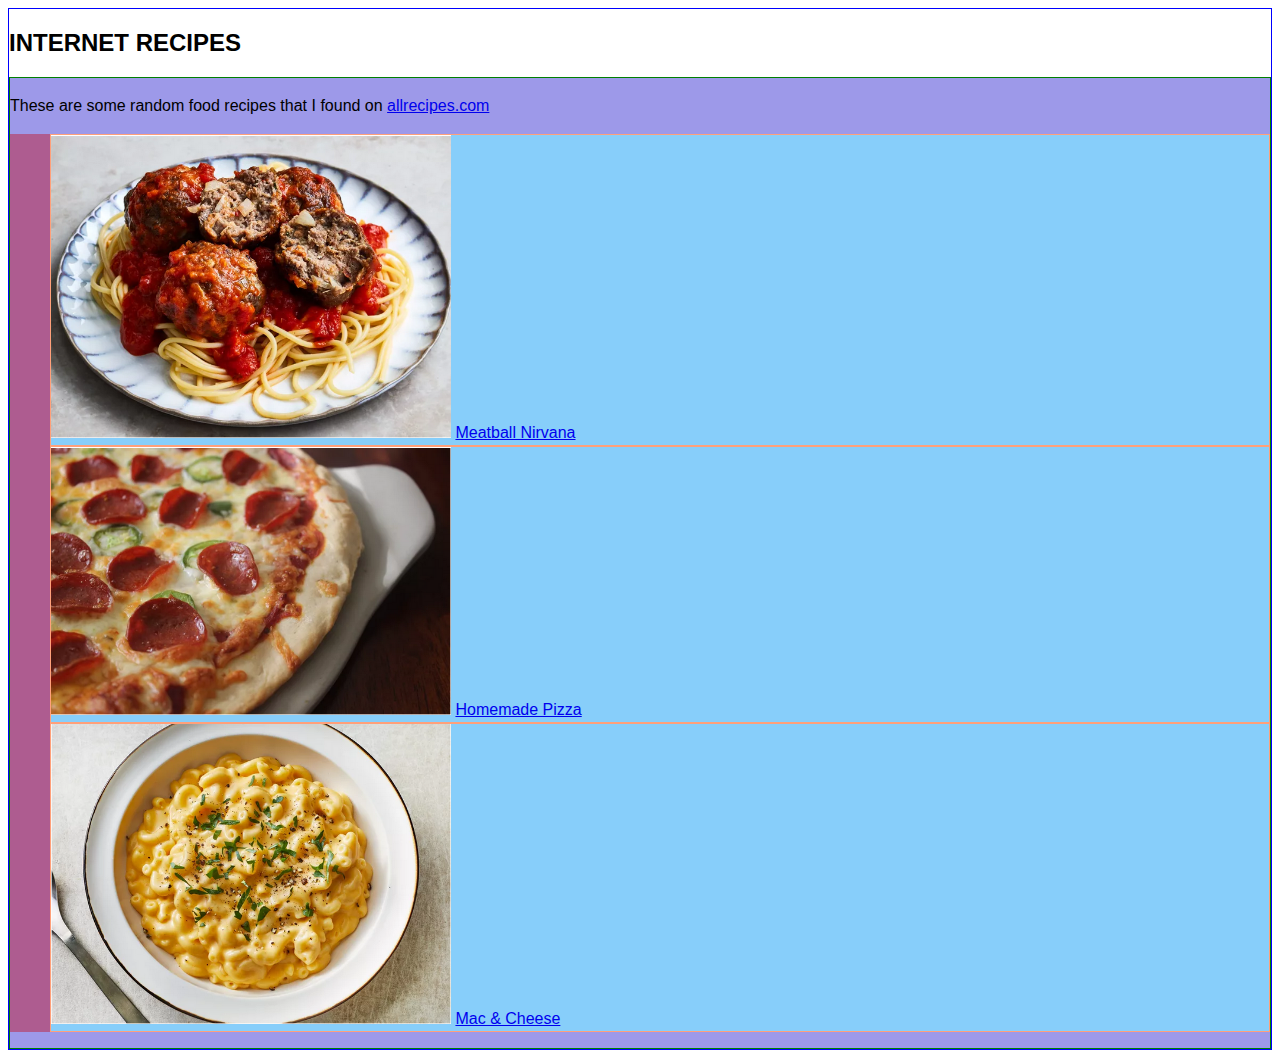
<file: index.html>
<!DOCTYPE html>
<html lang="en">
	<head>
		<title>The Internet Recipes | Home</title>
		<meta charset="UTF-8">
		<meta name="viewport" content="width=device-width, initial-scale=1">
		<link rel="stylesheet" type="text/css" href="./css/style.css">
	</head>
	<body>
		<div class="container">
			<h1 class="header main-header">Internet Recipes</h1>
			<div class="content">
				<p>These are some random food recipes that I found on <a href="https://www.allrecipes.com/" target="_blank" rel="noopener">allrecipes.com</a></p>
				<ul class="card-container recipes-list">
					<li class="card">
						<img class="cover-img" src="./images/meatball.png" alt="Meatball Nirvana image">
						<a href="recipes/meatball.html">Meatball Nirvana</a>
					</li>
					<li class="card">
						<img class="cover-img" src="./images/pizza.png" alt="Homemade Pizza image">
						<a href="recipes/pizza.html">Homemade Pizza</a>
					</li>
					<li class="card">
						<img class="cover-img" src="./images/mac-cheese.png" alt="Mac & Cheese image">
						<a href="recipes/mac-cheese.html">Mac & Cheese</a>
					</li>
				</ul>
			</div>
		</div>
	</body>
</html>
</file>
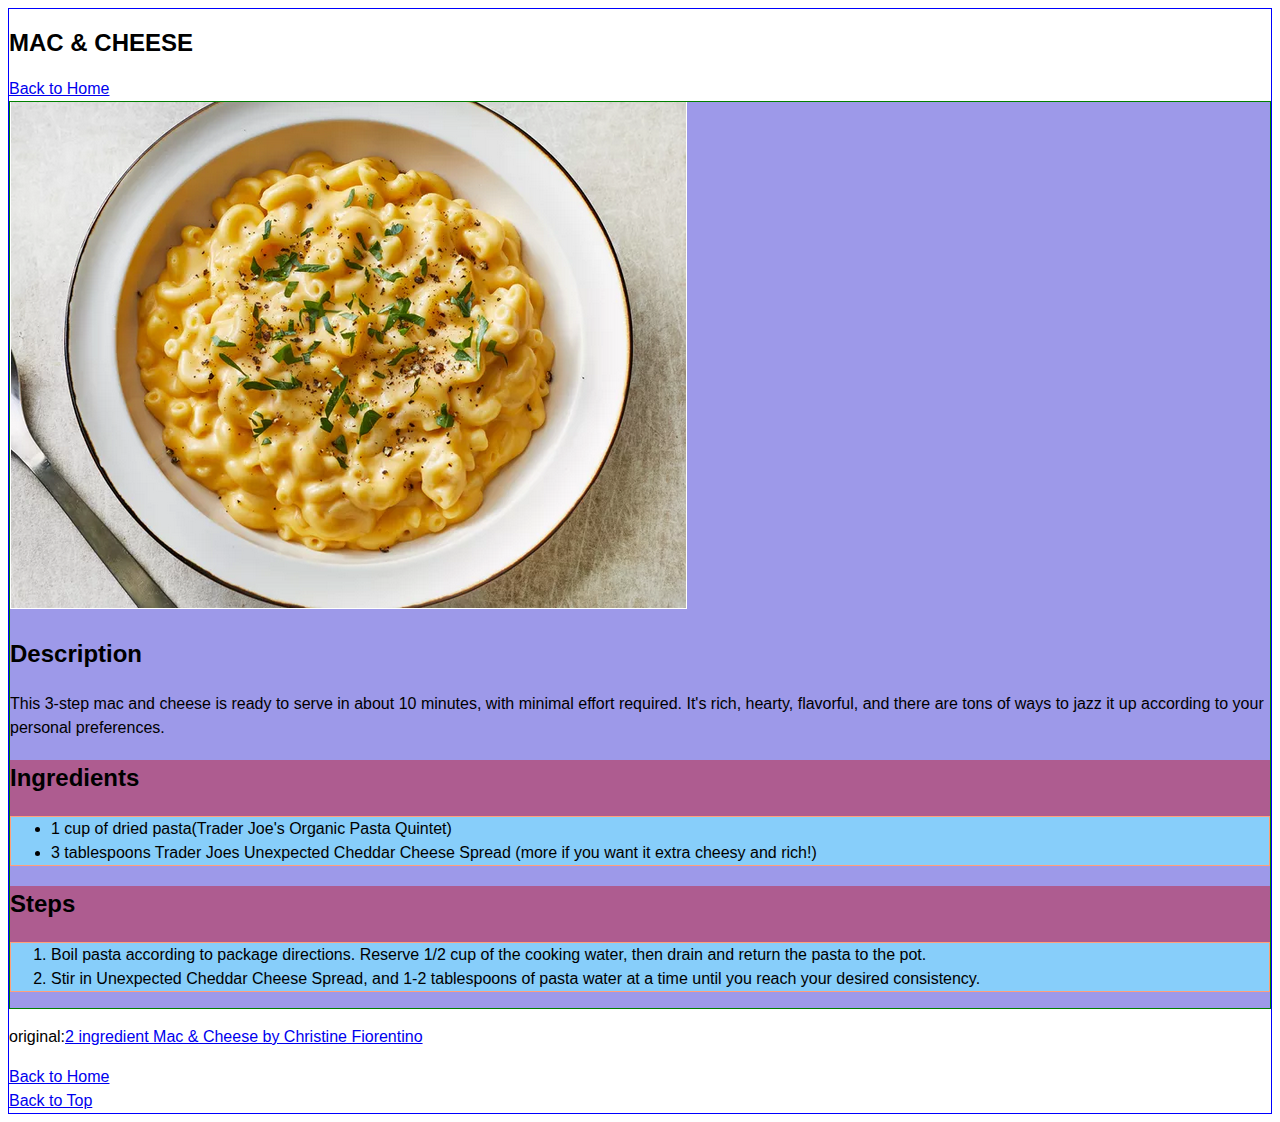
<file: recipes/mac-cheese.html>
<!DOCTYPE html>
<html lang="en">
	<head>
	<title>The Internet Recipes | Mac &amp; Cheese</title>
		<meta charset="UTF-8">
		<meta name="viewport" content="width=device-width, initial-scale=1">
		<link href="../css/style.css" rel="stylesheet">
	</head>
	<body>
		<div class="container">
			<h1 class="header main-header">Mac &amp; Cheese</h1>
			<a href="../index.html">Back to Home</a><br>
			<div class="content">
				<img src="../images/mac-cheese.png" alt="Mac & Cheese image">
				<h2 class="header">Description</h2>
				<p>This 3-step mac and cheese is ready to serve in about 10 minutes, with minimal effort required. It's rich, hearty, flavorful, and there are tons of ways to jazz it up according to your personal preferences. </p>
				<div class="card-container">
					<h2 class="header">Ingredients</h2>
					<ul class="card">
						<li>1 cup of dried pasta(Trader Joe's Organic Pasta Quintet)</li>
						<li>3 tablespoons Trader Joes Unexpected Cheddar Cheese Spread (more if you want it extra cheesy and rich!)</li>
					</ul>
				</div>
				<div class="card-container">
					<h2 class="header">Steps</h2>
					<ol class="card">
						<li>Boil pasta according to package directions. Reserve 1/2 cup of the cooking water, then drain and return the pasta to the pot. </li>
						<li>Stir in Unexpected Cheddar Cheese Spread, and 1-2 tablespoons of pasta water at a time until you reach your desired consistency.</li>
					</ol>
				</div>
			</div>
			<p>original:<a href="https://www.allrecipes.com/how-to-make-trader-joes-2-ingredient-mac-and-cheese-8362330" target="_blank" rel="noopener">2 ingredient Mac &amp; Cheese by Christine Fiorentino</a></p>
			<a href="../index.html">Back to Home</a><br>
			<a href="#">Back to Top</a>
		</div>
	</body>
</html>
</file>
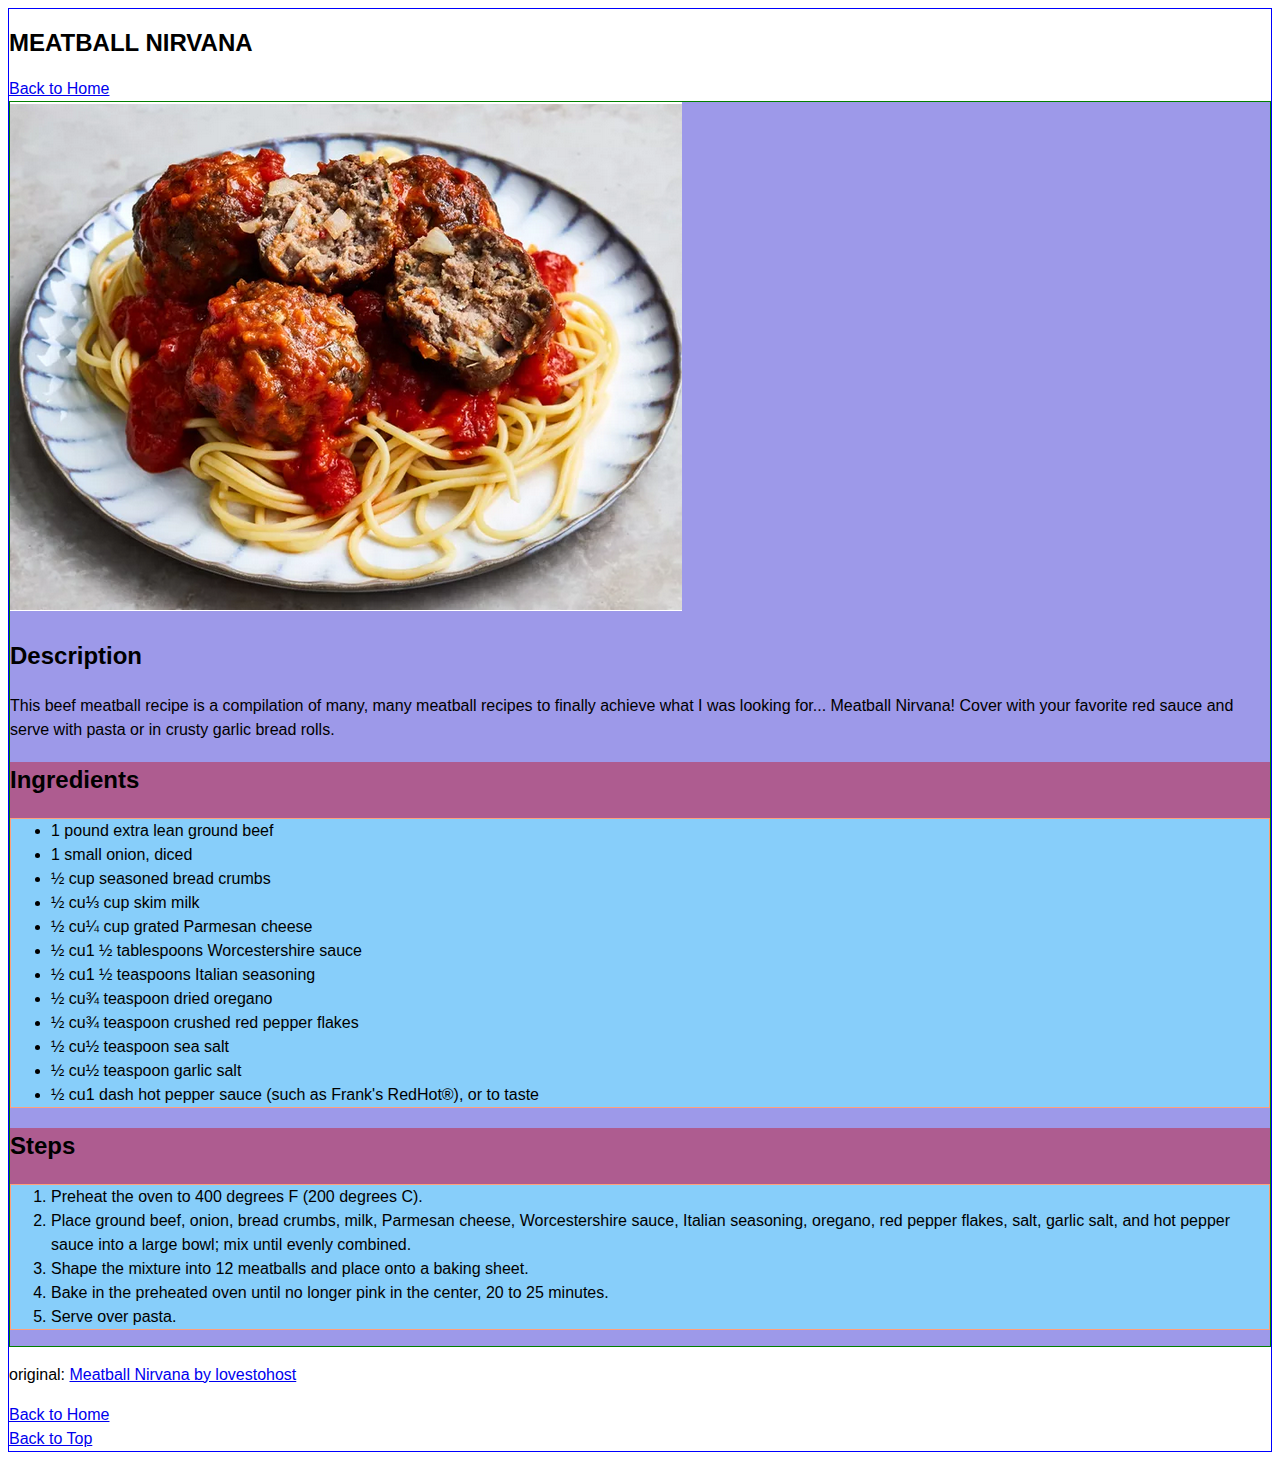
<file: recipes/meatball.html>
<!DOCTYPE html>
<html lang="en">
	<head>
		<title>The Internet Recipes | Meatball Nirvana</title>
		<meta charset="UTF-8">
		<meta name="viewport" content="width=device-width, initial-scale=1">
		<link href="../css/style.css" rel="stylesheet">
	</head>
	<body>
		<div class="container">
			<h1 class="header main-header">Meatball Nirvana</h1>
			<a href="../index.html">Back to Home</a><br>
			<div class="content">
				<img src="../images/meatball.png" alt="meatball nirvana image">
				<h2 class="header">Description</h2>
				<p>This beef meatball recipe is a compilation of many, many meatball recipes to finally achieve what I was looking for... Meatball Nirvana! Cover with your favorite red sauce and serve with pasta or in crusty garlic bread rolls.</p>
				<div class="card-container">
					<h2 class="header">Ingredients</h2>
					<ul class="card">
						<li>1 pound extra lean ground beef</li>
						<li>1 small onion, diced</li>
						<li>½ cup seasoned bread crumbs</li>
						<li>½ cu⅓ cup skim milk</li>
						<li>½ cu¼ cup grated Parmesan cheese</li>
						<li>½ cu1 ½ tablespoons Worcestershire sauce</li>
						<li>½ cu1 ½ teaspoons Italian seasoning</li>
						<li>½ cu¾ teaspoon dried oregano</li>
						<li>½ cu¾ teaspoon crushed red pepper flakes</li>
						<li>½ cu½ teaspoon sea salt</li>
						<li>½ cu½ teaspoon garlic salt</li>
						<li>½ cu1 dash hot pepper sauce (such as Frank's RedHot®), or to taste</li>
					</ul>
				</div>
				<div class="card-container">
					<h2 class="header">Steps</h2>
					<ol class="card">
						<li>Preheat the oven to 400 degrees F (200 degrees C). </li>
						<li>Place ground beef, onion, bread crumbs, milk, Parmesan cheese, Worcestershire sauce, Italian seasoning, oregano, red pepper flakes, salt, garlic salt, and hot pepper sauce into a large bowl; mix until evenly combined. </li>
						<li> Shape the mixture into 12 meatballs and place onto a baking sheet. </li>
						<li>Bake in the preheated oven until no longer pink in the center, 20 to 25 minutes.</li>
						<li>Serve over pasta. </li>
					</ol>
				</div>
			</div>
			<p>original: <a href="https://www.allrecipes.com/recipe/213742/meatball-nirvana/" target="_blank" rel="noopener">Meatball Nirvana by lovestohost</a></p>
			<a href="../index.html">Back to Home</a><br>
			<a href="#">Back to Top</a>
		</div>
	</body>
</html>
</file>
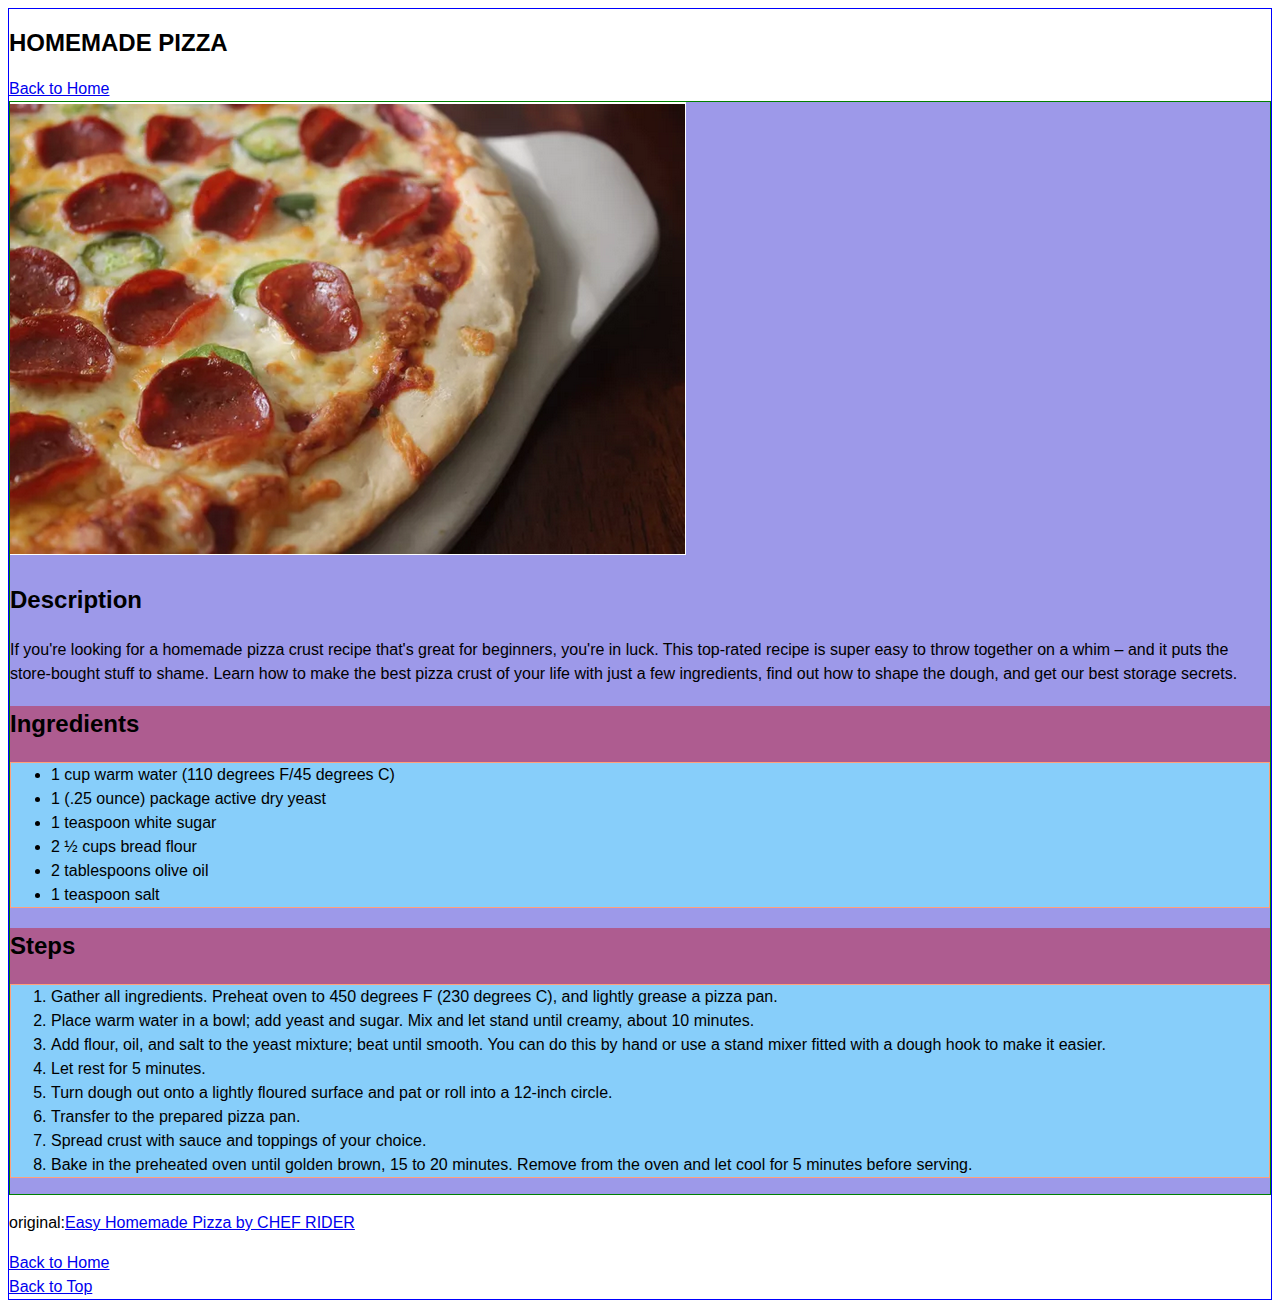
<file: recipes/pizza.html>
<!DOCTYPE html>
<html lang="en">
	<head>
	<title>The Internet Recipes | Homemade Pizza</title>
		<meta charset="UTF-8">
		<meta name="viewport" content="width=device-width, initial-scale=1">
		<link href="../css/style.css" rel="stylesheet">
	</head>
	<body>
		<div class="container">
			<h1 class="header main-header">Homemade Pizza</h1>
			<a href="../index.html">Back to Home</a><br>
			<div class="content">
				<img src="../images/pizza.png" alt="Pizza Image">
				<h2 class="header">Description</h2>
				<p> If you're looking for a homemade pizza crust recipe that's great for beginners, you're in luck. This top-rated recipe is super easy to throw together on a whim – and it puts the store-bought stuff to shame. Learn how to make the best pizza crust of your life with just a few ingredients, find out how to shape the dough, and get our best storage secrets. </p>
				<div class="card-container">
					<h2 class="header">Ingredients</h2>
					<ul class="card">
						<li>1 cup warm water (110 degrees F/45 degrees C)</li>
						<li>1 (.25 ounce) package active dry yeast</li>
						<li>1 teaspoon white sugar</li>
						<li>2 ½ cups bread flour</li>
						<li>2 tablespoons olive oil</li>
						<li>1 teaspoon salt</li>
					</ul>
				</div>
				<div class="card-container">
					<h2 class="header">Steps</h2>
					<ol class="card">
						<li>Gather all ingredients. Preheat oven to 450 degrees F (230 degrees C), and lightly grease a pizza pan.</li>
						<li>Place warm water in a bowl; add yeast and sugar. Mix and let stand until creamy, about 10 minutes. </li>
						<li>Add flour, oil, and salt to the yeast mixture; beat until smooth. You can do this by hand or use a stand mixer fitted with a dough hook to make it easier. </li>
						<li>Let rest for 5 minutes. </li>
						<li>Turn dough out onto a lightly floured surface and pat or roll into a 12-inch circle.</li>
						<li>Transfer to the prepared pizza pan. </li>
						<li>Spread crust with sauce and toppings of your choice. </li>
						<li>Bake in the preheated oven until golden brown, 15 to 20 minutes. Remove from the oven and let cool for 5 minutes before serving. </li>
					</ol>
				</div>
			</div>
			<p>original:<a href="https://www.allrecipes.com/recipe/20171/quick-and-easy-pizza-crust/" target="_blank" rel="noopener">Easy Homemade Pizza by CHEF RIDER</a></p>
			<a href="../index.html">Back to Home</a><br>
			<a href="#">Back to Top</a>
		</div>
	</body>
</html>
</file>
<file: css/style.css>
* {
	line-height: 1.5;
}

body {
	font-family: Verdana, Geneva, Tahoma, sans-serif;
}

.container {
	border: 1px solid blue;
}

.header {
	font-weight: 800;
}

.main-header {
	font-size: 24px;
	text-transform: uppercase;
}

.content {
	background-color: rgba(10, 0, 200, 0.4);
	border: 1px solid green;
}


.card-container {
	font-weight: 100;
	background-color: rgba(200, 0, 10, 0.4);
}

.card {
	border: 1px solid lightsalmon;
	background-color: lightskyblue;
}

.recipes-list li {
	list-style: none;
}

recipes-list a {
	text-decoration: none;
	color: black;
}

.cover-img {
	height: auto;
	width: 400px;
}
</file>
